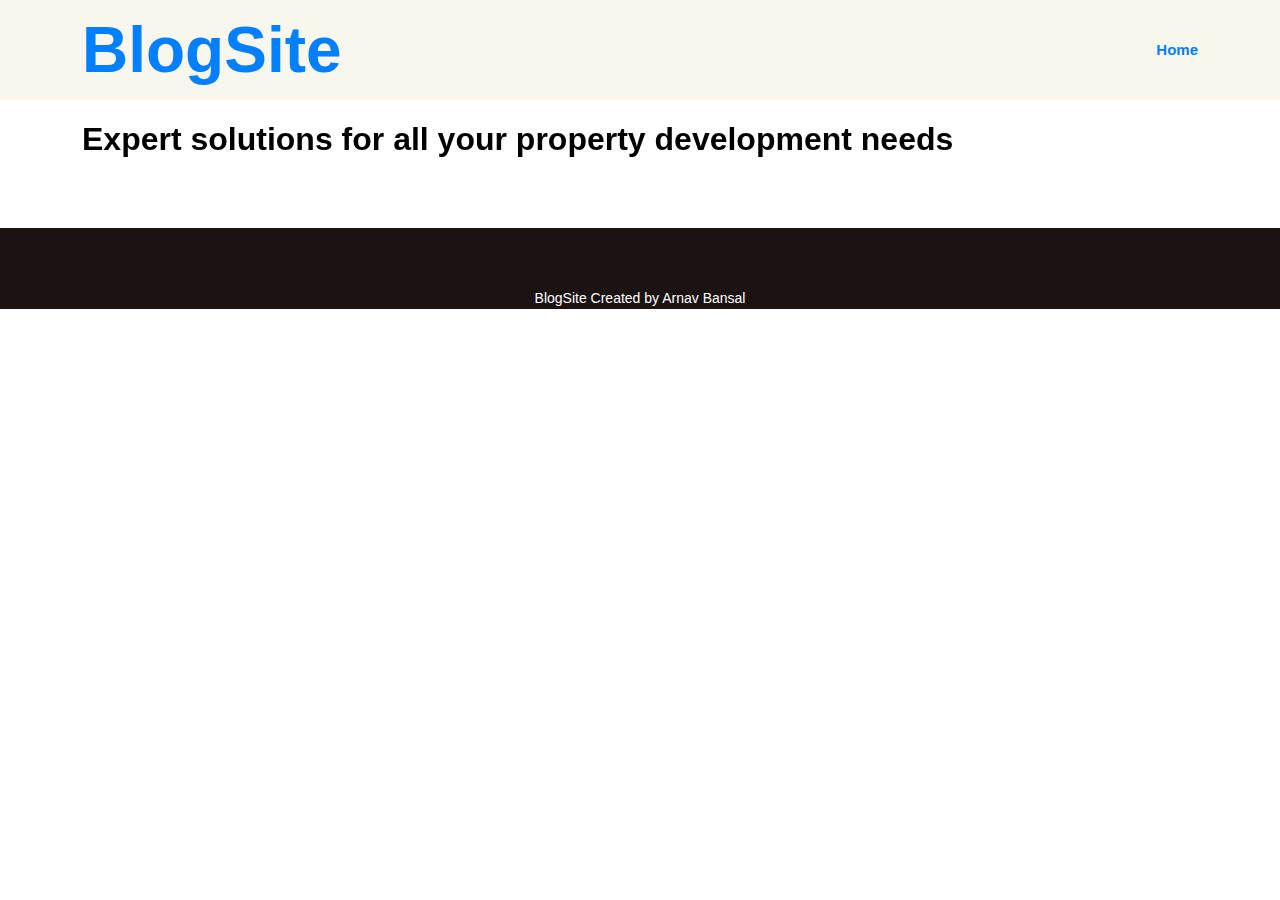
<file: home.html>
<!DOCTYPE html>
<html lang="en">

<head>
  <meta charset="utf-8">
  <meta content="width=device-width, initial-scale=1.0" name="viewport">

  <title>BlogSite - Write a blog and lots more </title>
  <meta content="Welcome to the BlogSite. Here you can view all types of blogs and get to know about the latest trends. You can write your own blog as well and publish it." name="description">
  <meta content="blog, site, trends, publish" name="keywords">

  <!-- Favicons -->
  <link href="assets/img/favicon.png" rel="icon">
  <link href="assets/img/apple-touch-icon.png" rel="apple-touch-icon">
  
  <!-- Vendor CSS Files -->
  <link href="assets/vendor/aos/aos.css" rel="stylesheet">
  <link href="assets/vendor/bootstrap/css/bootstrap.min.css" rel="stylesheet">
  <link href="assets/vendor/bootstrap-icons/bootstrap-icons.css" rel="stylesheet">
  <link href="assets/vendor/boxicons/css/boxicons.min.css" rel="stylesheet">
  <link href="assets/vendor/glightbox/css/glightbox.min.css" rel="stylesheet">
  <link href="assets/vendor/swiper/swiper-bundle.min.css" rel="stylesheet">

    <!-- Main CSS File -->
  <link href="assets/css/style.css" rel="stylesheet">

</head>

<body>
  <!-- ======= Header ======= -->
  <header id="header" class="d-flex align-items-center">
    <div class="container d-flex justify-content-between">

      <div id="logo">
        <h1>
        <a href="">Blog<span>Site</span></a>
        </h1>
      </div>

      <nav id="navbar" class="navbar">
        <ul>
          <li><a class="nav-link active" href="#">Home</a></li>
        </ul>
        <i class="bi bi-list mobile-nav-toggle"></i>
      </nav>  

    </div>
  </header>
<!-- End Header -->

  <main id="main">
    <section id="blog" class="blog">
        <div class="container" data-aos="fade-up">
  
          <div class="row">
              <h2><strong>Expert solutions for all your property development needs</strong></h2>
          </div>
        </div>
    </section>    
    
  </main>
<!-- End #main -->

  <!-- ======= Footer ======= -->
  <footer id="footer" class="footer">

    <div class="footer-top">
        <div class="container">
          <div class="row gy-4">
            <div class="container">
              <div class="copyright">
                BlogSite Created by Arnav Bansal
              </div>
              </div>
            </div>
          </div>
        </div>
    </footer>
    <!-- End Footer -->

  <a href="#" class="back-to-top d-flex align-items-center justify-content-center"><i class="bi bi-arrow-up-short"></i></a>

  <!-- Vendor JS Files -->
  <script src="assets/vendor/aos/aos.js"></script>
  <script src="assets/vendor/bootstrap/js/bootstrap.bundle.min.js"></script>
  <script src="assets/vendor/glightbox/js/glightbox.min.js"></script>
  <script src="assets/vendor/isotope-layout/isotope.pkgd.min.js"></script>
  <script src="assets/vendor/swiper/swiper-bundle.min.js"></script>

  <!-- Main JS File -->
  <script src="assets/js/main.js"></script>

</body>
</html>
</file>
<file: assets/css/style.css>
/*--------------------------------------------------------------
# General
--------------------------------------------------------------*/
body {
  background: white;
  color: black;
  font-family: Arial, Helvetica, sans-serif;
}

a {
  color: #007FFF;
  text-decoration: none;
  transition: 0.5s;
}

a:hover, a:active, a:focus {
  color: #007FFF;
  outline: none;
  text-decoration: none;
}

p {
  padding: 0;
  margin: 0 0 20px 0;
}

h1, h2, h3, h4, h5, h6 {
  font-family: Arial, Helvetica, sans-serif;
  font-weight: 400;
  margin: 0 0 20px 0;
  padding: 0;
}

/*--------------------------------------------------------------
# Header
--------------------------------------------------------------*/
#header {
  height: 100px;
  transition: all 0.5s;
  z-index: 997;
  background: #F9F6EE;
}
#header #logo h1 {
  font-size: 64px;
  margin: 0;
  padding: 0;
  font-weight: 700;
}
#header #logo h1 img {
  padding: 0;
  margin: 0;
  max-width: 90px;
}
@media (max-width: 768px) {
  #header {
    height: 80px;
  }
  #header #logo h1 {
    font-size: 34px;
  }
  #header #logo h1 img {
    max-width: 40px;
  }
}

.scrolled-offset {
  margin-top: 70px;
}

/*--------------------------------------------------------------
# Navigation Menu
--------------------------------------------------------------*/
/**
* Desktop Navigation 
*/
.navbar {
  padding: 0;
}
.navbar ul {
  margin: 0;
  padding: 0;
  display: flex;
  list-style: none;
  align-items: center;
}
.navbar li {
  position: relative;
}
.navbar a, .navbar a:focus {
  display: flex;
  align-items: center;
  justify-content: space-between;
  padding: 10px 0 10px 30px;
  font-family: Arial, Helvetica, sans-serif;
  font-size: 15px;
  font-weight: 600;
  color: black;
  white-space: nowrap;
  transition: 0.3s;
}
.navbar a i, .navbar a:focus i {
  font-size: 12px;
  line-height: 0;
  margin-left: 5px;
}
.navbar a:hover {
  color: #007FFF;
}
.navbar .active {
  color: #007FFF;
}

.navbar .dropdown ul {
  display: block;
  position: absolute;
  left: 14px;
  top: calc(100% + 30px);
  margin: 0;
  padding: 0;
  z-index: 99;
  opacity: 0;
  visibility: hidden;
  background: white;
  transition: 0.3s;
  text-decoration: none;
}
.navbar .dropdown ul li:hover > a {
  color: white;
}
.navbar .dropdown ul li {
  min-width: 200px;
}
.navbar .dropdown ul li:hover {
  background-color: #007FFF;
}
.navbar .dropdown ul li .active {
  background-color: #007FFF;
}
.navbar .dropdown ul a {
  padding: 10px 20px;
  font-size: 15px;
  text-transform: none;
  font-weight: 600;
  text-decoration: none;
}
.navbar .dropdown ul a i {
  font-size: 12px;
}
.navbar .dropdown:hover > ul {
  opacity: 1;
  top: 100%;
  visibility: visible;
}
.navbar .dropdown .dropdown ul {
  top: 0;
  left: calc(100% - 30px);
  visibility: hidden;
}
.navbar .dropdown .dropdown:hover > ul {
  opacity: 1;
  top: 0;
  left: 100%;
  visibility: visible;
}
@media (max-width: 1366px) {
  .navbar .dropdown .dropdown ul {
    left: -90%;
  }
  .navbar .dropdown .dropdown:hover > ul {
    left: -100%;
  }
}

/**
* Mobile Navigation 
*/
.mobile-nav-toggle {
  color: black;
  font-size: 28px;
  cursor: pointer;
  display: none;
  line-height: 0;
  transition: 0.5s;
}
.mobile-nav-toggle.bi-x {
  color: #fff;
}

@media (max-width: 991px) {
  .mobile-nav-toggle {
    display: block;
  }

  .navbar ul {
    display: none;
  }
}
.navbar-mobile {
  position: fixed;
  overflow: hidden;
  top: 0;
  right: 0;
  left: 0;
  bottom: 0;
  transition: 0.3s;
  z-index: 999;
  background-color: #007FFF;
}
.navbar-mobile .mobile-nav-toggle {
  position: absolute;
  top: 15px;
  right: 15px;
  color: white;
  font-size: 48px;
}
.navbar-mobile ul {
  display: block;
  position: absolute;
  right: 25px;
  left: -5px;
  overflow-y: auto;
  transition: 0.3s;
  background-color: #007FFF;
}
.navbar-mobile a, .navbar-mobile a:focus {
  font-size: 30px;
  color: white;
  justify-content: center;
}
.navbar-mobile a:hover, .navbar-mobile .active, .navbar-mobile li:hover > a {
  color: white;
}
.navbar-mobile .dropdown ul {
  position: static;
  display: none;
  margin: 10px 50px;
  padding: 0;
  z-index: 99;
  opacity: 1;
  visibility: visible;
  background: #007FFF;
  border: 1px solid white;
}
.navbar .dropdown ul li:hover > a {
  color: white;
}
.navbar-mobile .dropdown ul li {
  min-width: 200px;
}
.navbar-mobile .dropdown ul a {
  padding: 10px 10px;
}
.navbar-mobile .dropdown ul li:hover {
  background-color: #007FFF;
}
.navbar-mobile .dropdown ul li .active {
  background-color: #007FFF;
}
.navbar-mobile .dropdown ul a:hover, .navbar-mobile .dropdown ul .active:hover, .navbar-mobile .dropdown ul li:hover > a {
  color: white;
}
.navbar-mobile .dropdown > .dropdown-active {
  display: block;
}

/*--------------------------------------------------------------
# Hero Section
--------------------------------------------------------------*/
#hero {
  width: 100%;
  height: 100vh;
  background: #F9F6EE;
  border-bottom: 2px solid #F9F6EE;
}
@media (max-width: 768px) {
  #hero {
    height: 85vh;
  }
}
#hero h1 {
  margin-bottom: 30px;
  font-size: 34px;
  font-weight: 900;
  color: black;
  font-family: Arial, Helvetica, sans-serif;
}
#hero .btn-get-started{
  font-family: Arial, Helvetica, sans-serif;
    font-size: 16px;
    font-weight: bold;
    letter-spacing: 1px;
    display: inline-block;
    padding: 10px 26px;
    border-radius: 5px;
    transition: 0.5s;
    color: black;
    background: none;
    border: 2px solid #007FFF;
}
#hero .btn-get-started:hover{
  background: #007FFF;
  border: 2px solid #007FFF;
  color: white;
}
#hero .image1 {
  display: none;
}
#hero .image2 {
  max-width: 700px;
}
@media (min-width: 1024px) {
  #hero {
    background-attachment: fixed;
  }
  #hero .image1 {
    display: none;
  }
  #hero .image2 {
    max-width: 500px;
  }
}
@media (max-width: 991px) {
  #hero .hero-img {
    text-align: center;
  }
  #hero .image1 {
    display: none;
  }
  #hero .image2 {
    max-width: 300px;
  }
}
@media (max-width: 768px) {
  #hero {
    text-align: center;
  }
  #hero h1{
    font-size: 20px;
    margin-top: 30px;
    margin-bottom: 20px;
  }
  #hero .btn-get-started {
    padding: 8px 20px;
    font-size: 14px;
  }
  #hero .image2 {
    display: none;
  }
  #hero .image1 {
    display: block;
    max-width: 350px;
  }
}

/*--------------------------------------------------------------
# Sections
--------------------------------------------------------------*/
section {
  padding: 50px 0;
  overflow: hidden;
}

/* Sections Header
--------------------------------*/
.section-header {
  margin-bottom: 30px;
}
.section-header h2 {
  font-size: 32px;
  color: black;
  font-weight: 900;
  position: relative;
  text-align: center;
  font-family: Arial, Helvetica, sans-serif;
}
.section-header p {
  padding: 0;
  margin: 0;
  text-align: center;
}

/*--------------------------------------------------------------
# Breadcrumbs
--------------------------------------------------------------*/
.breadcrumbs {
  padding: 20px 0;
  background-color: #fafafa;
  min-height: 40px;
}
.breadcrumbs h2 {
  font-size: 24px;
  font-weight: 300;
  margin: 0;
}
@media (max-width: 992px) {
  .breadcrumbs h2 {
    margin: 0 0 10px 0;
  }
}
.breadcrumbs ol {
  display: flex;
  flex-wrap: wrap;
  list-style: none;
  padding: 0;
  margin: 0;
  font-size: 14px;
}
.breadcrumbs ol li + li {
  padding-left: 10px;
}
.breadcrumbs ol li + li::before {
  display: inline-block;
  padding-right: 10px;
  color: #6c757d;
  content: "/";
}
@media (max-width: 768px) {
  .breadcrumbs .d-flex {
    display: block !important;
  }
  .breadcrumbs ol {
    display: block;
  }
  .breadcrumbs ol li {
    display: inline-block;
  }
}

/* About Section
  --------------------------------*/
  #about {
    padding: 60px 0 30px 0;
  }
  #about .about-img {
    overflow: hidden;
  }
  #about .about-img img {
    margin-left: 15px;
    max-width: 100%;
  }
  @media (max-width: 767px) {
    #about .about-img {
      height: auto;
      padding-top: 30px;
    }
    #about .about-img img {
      margin-left: 0;
      padding-bottom: 30px;
    }
  }

  #about h2 {
    color: black;
    font-weight: 900;
    font-size: 36px;
    font-family: Arial, Helvetica, sans-serif;
  }
  #about .content p {
    line-height: 26px;
    margin: 0 0 30px 0;
  }
  #about .content p:last-child {
    margin-bottom: 0;
  }
  @media (max-width: 767px) {
    #about h2 {
      font-size: 18px;
    }
    #about p,ul,ol {
      font-size: 14px;
    }
  }
  #about .content ul {
    list-style: none;
    padding: 0;
  }
  #about .content ul li {
    padding-bottom: 10px;
  }
  #about .content .btn-get-started {
  font-family: Arial, Helvetica, sans-serif;
  font-size: 16px;
  font-weight: bold;
  letter-spacing: 1px;
  display: inline-block;
  padding: 10px 32px;
  border-radius: 5px;
  transition: 0.5s;
  color: white;
  background: #007FFF;
  }
  #about .content .btn-get-started:hover {
    background: none;
    color: black;
    border: 2px solid #007FFF;
  }
  @media (max-width: 767px) {
    #about .content .btn-get-started {
      padding: 8px 16px;
      font-size: 12px;
    }
  }
  #about li {
    color: black;
    line-height: 1.5em;
    margin-left: 1.5em;
  }

  #about2 {
    padding: 60px 0 30px 0;
  }
  #about2 .about-img {
    overflow: hidden;
  }
  #about2 .about-img img {
    margin-left: 15px;
    max-width: 100%;
  }
  @media (max-width: 767px) {
    #about2 .about-img {
      height: auto;
      padding-top: 30px;
    }
    #about2 .about-img img {
      margin-left: 0;
      padding-bottom: 30px;
    }
  }

  #about2 h2 {
    color: black;
    font-weight: 900;
    font-size: 20px;
    font-family: Arial, Helvetica, sans-serif;
  }
  #about2 .content p {
    line-height: 26px;
    margin: 0 0 30px 0;
  }
  #about2 .content p:last-child {
    margin-bottom: 0;
  }
  @media (max-width: 767px) {
    #about2 h2 {
      font-size: 18px;
    }
    #about2 p,ul {
      font-size: 14px;
    }
  }
  #about2 .content ul {
    list-style: none;
    padding: 0;
  }
  #about2 .content ul li {
    padding-bottom: 10px;
  }
  #about2 .content .btn-get-started {
  font-family: Arial, Helvetica, sans-serif;
  font-size: 16px;
  font-weight: bold;
  letter-spacing: 1px;
  display: inline-block;
  padding: 10px 32px;
  border-radius: 5px;
  transition: 0.5s;
  color: white;
  background: #007FFF;
  }
  #about2 .content .btn-get-started:hover {
    background: none;
    color: black;
    border: 2px solid #007FFF;
  }
  @media (max-width: 767px) {
    #about2 .content .btn-get-started {
      padding: 8px 16px;
      font-size: 12px;
    }
  }
  #about2 li {
    color: black;
    line-height: 1.5em;
    margin-left: 1.5em;
  }
/*--------------------------------------------------------------
# Counts
--------------------------------------------------------------*/
.counts {
  padding: 60px 0 60px;
  background: #007FFF;
  background-size: cover;
  background-attachment: fixed;
}
.counts .count-box {
  display: flex;
  align-items: center;
  padding: 30px;
  width: 100%;
  margin-left: 40px;
}
@media (max-width: 767px) {
  .counts .count-box {
    margin-left: 0;
  }
}
.counts .count-box span {
  font-size: 44px;
  font-family: Arial, Helvetica, sans-serif;
  display: block;
  font-weight: 900;
  color: white;
  text-align: center;
}
.counts .count-box p {
  padding: 0;
  margin: 0;
  font-family: Arial, Helvetica, sans-serif;
  color: white;
  font-size: 14px;
  text-align: center;
}
@media (max-width: 767px) {
  .counts .count-box {
    justify-content: center;
  }
  .counts .count-box span, .counts .count-box p {
    text-align: center;
  }
}

/*--------------------------------------------------------------
# Services
--------------------------------------------------------------*/
.services .service-box {
  box-shadow: 0px 0 30px rgba(1, 41, 112, 0.08);
  height: 100%;
  padding: 60px 30px;
  text-align: center;
  transition: 0.3s;
  border-radius: 5px;
  cursor: pointer;
}
.services .service-box .bi-bullseye, .services .service-box .bi-gem, .services .service-box .bi-gear-wide-connected, .services .service-box .bi-pencil, .services .service-box .bi-server, .services .service-box .bi-life-preserver {
  font-size: 36px;
  border-radius: 4px;
  position: relative;
  margin-bottom: 25px;
  display: inline-block;
  line-height: 0;
  transition: 0.3s;
  color: #007FFF;
}
.services .service-box h3 {
  color: #444444;
  font-weight: 700;
  font-size: 24px;
}
.services .service-box .read-more {
  display: inline-flex;
  align-items: center;
  justify-content: center;
  font-weight: 600;
  font-size: 16px;
  padding: 8px 20px;
}
.services .service-box .read-more i {
  line-height: 0;
  margin-left: 5px;
  font-size: 18px;
}
.services .service-box.blue {
  border-bottom: 3px solid #2db6fa;
}
.services .service-box.blue .icon {
  color: #2db6fa;
  background: #dbf3fe;
}
.services .service-box.blue .read-more {
  color: #2db6fa;
}
.services .service-box.blue:hover {
  background: #2db6fa;
}
.services .service-box.orange {
  border-bottom: 3px solid #f68c09;
}
.services .service-box.orange .icon {
  color: #f68c09;
  background: #fde3c4;
}
.services .service-box.orange .read-more {
  color: #f68c09;
}
.services .service-box.orange:hover {
  background: #f68c09;
}
.services .service-box.green {
  border-bottom: 3px solid #08da4e;
}
.services .service-box.green .icon {
  color: #08da4e;
  background: #cffddf;
}
.services .service-box.green .read-more {
  color: #08da4e;
}
.services .service-box.green:hover {
  background: #08da4e;
}
.services .service-box.red {
  border-bottom: 3px solid #e9222c;
}
.services .service-box.red .icon {
  color: #e9222c;
  background: #fef7f8;
}
.services .service-box.red .read-more {
  color: #e9222c;
}
.services .service-box.red:hover {
  background: #e9222c;
}
.services .service-box.purple {
  border-bottom: 3px solid #b50edf;
}
.services .service-box.purple .icon {
  color: #b50edf;
  background: #f8e4fd;
}
.services .service-box.purple .read-more {
  color: #b50edf;
}
.services .service-box.purple:hover {
  background: #b50edf;
}
.services .service-box.pink {
  border-bottom: 3px solid #f51f9c;
}
.services .service-box.pink .icon {
  color: #f51f9c;
  background: #feecf7;
}
.services .service-box.pink .read-more {
  color: #f51f9c;
}
.services .service-box.pink:hover {
  background: #f51f9c;
}
.services .service-box:hover h3, .services .service-box:hover p, .services .service-box:hover .read-more {
  color: #fff;
}
.services .service-box:hover .bi-bullseye, .services .service-box:hover .bi-gem, .services .service-box:hover .bi-gear-wide-connected, .services .service-box:hover .bi-pencil, .services .service-box:hover .bi-server, .services .service-box:hover .bi-life-preserver {
  color: black;
}
.services .service-box:hover .icon {
  background: #fff;
}

/*--------------------------------------------------------------
# Pricing
--------------------------------------------------------------*/
.pricing .box {
  padding: 40px 20px;
  background: #fff;
  text-align: center;
  box-shadow: 0px 0 30px rgba(1, 41, 112, 0.08);
  border-radius: 4px;
  position: relative;
  overflow: hidden;
  transition: 0.3s;
}
.pricing .box:hover {
  transform: scale(1.1);
  box-shadow: 0px 0 30px rgba(1, 41, 112, 0.1);
}
.pricing h3 {
  font-weight: 700;
  font-size: 18px;
  margin-bottom: 15px;
}
.pricing .price {
  font-size: 36px;
  color: #444444;
  font-weight: 600;
  font-family: "Poppins", sans-serif;
}
.pricing .price sup {
  font-size: 20px;
  top: -15px;
  left: -3px;
}
.pricing .price span {
  color: #bababa;
  font-size: 16px;
  font-weight: 300;
}
.pricing img {
  padding: 30px 40px;
}
.pricing ul {
  padding: 0;
  list-style: none;
  color: #444444;
  text-align: center;
  line-height: 26px;
  font-size: 16px;
  margin-bottom: 25px;
}
.pricing ul li {
  padding-bottom: 10px;
}
.pricing ul .na {
  color: #ccc;
  text-decoration: line-through;
}
.pricing .btn-buy {
  display: inline-block;
  padding: 8px 40px 10px 40px;
  border-radius: 50px;
  color: #4154f1;
  transition: none;
  font-size: 16px;
  font-weight: 400;
  font-family: "Nunito", sans-serif;
  font-weight: 600;
  transition: 0.3s;
  border: 1px solid #4154f1;
}
.pricing .btn-buy:hover {
  background: #4154f1;
  color: #fff;
}
.pricing .featured {
  width: 200px;
  position: absolute;
  top: 18px;
  right: -68px;
  transform: rotate(45deg);
  z-index: 1;
  font-size: 14px;
  padding: 1px 0 3px 0;
  background: #4154f1;
  color: #fff;
}

/*--------------------------------------------------------------
# Frequently Asked Questions
--------------------------------------------------------------*/
.faq {
  background: #007FFF;
}
.faq .section-header h2, .faq .section-header p {
  color: #fff;
}
.faq .section-title h2::after {
  background: rgba(255, 255, 255, 0.6);
}
.faq .faq-list {
  padding: 0 100px;
}
.faq .faq-list ul {
  padding: 0;
  list-style: none;
}
.faq .faq-list li + li {
  margin-top: 15px;
}
.faq .faq-list li {
  padding: 30px;
  background: #fff;
  border-radius: 5px;
  position: relative;
}
.faq .faq-list a {
  display: block;
  position: relative;
  font-family: "Roboto", sans-serif;
  font-size: 16px;
  line-height: 24px;
  font-weight: 500;
  padding: 0 30px;
  outline: none;
  cursor: pointer;
}
.faq .faq-list .icon-help {
  font-size: 24px;
  position: absolute;
  right: 0;
  left: 20px;
  color: #8577fb;
}
.faq .faq-list .icon-show, .faq .faq-list .icon-close {
  font-size: 24px;
  position: absolute;
  right: 0;
  top: 0;
}
.faq .faq-list p {
  margin-bottom: 0;
  padding: 10px 0 0 0;
}
.faq .faq-list .icon-show {
  display: none;
}
.faq .faq-list a.collapsed {
  color: #2c4964;
}
.faq .faq-list a.collapsed:hover {
  color: #5846f9;
}
.faq .faq-list a.collapsed .icon-show {
  display: inline-block;
}
.faq .faq-list a.collapsed .icon-close {
  display: none;
}
@media (max-width: 1200px) {
  .faq .faq-list {
    padding: 0;
  }
}

/*--------------------------------------------------------------
# Testimonials
--------------------------------------------------------------*/
.testimonials .testimonial-item {
  box-sizing: content-box;
  padding: 30px;
  margin: 40px 30px;
  box-shadow: 0px 0 20px rgba(1, 41, 112, 0.1);
  background: #fff;
  min-height: 320px;
  display: flex;
  flex-direction: column;
  text-align: center;
  transition: 0.3s;
}
.testimonials .testimonial-item .stars {
  margin-bottom: 15px;
}
.testimonials .testimonial-item .stars i {
  color: #ffc107;
  margin: 0 1px;
}
.testimonials .testimonial-item .testimonial-img {
  width: 90px;
  border-radius: 50%;
  border: 4px solid #fff;
  margin: 0 auto;
}
.testimonials .testimonial-item h3 {
  font-size: 18px;
  font-weight: bold;
  margin: 10px 0 5px 0;
  color: #111;
}
.testimonials .testimonial-item h4 {
  font-size: 14px;
  color: #999;
  margin: 0;
}
.testimonials .testimonial-item p {
  font-style: italic;
  margin: 0 auto 15px auto;
}
.testimonials .swiper-pagination {
  margin-top: 20px;
  position: relative;
}
.testimonials .swiper-pagination .swiper-pagination-bullet {
  width: 12px;
  height: 12px;
  background-color: #fff;
  opacity: 1;
  border: 1px solid #007FFF;
}
.testimonials .swiper-pagination .swiper-pagination-bullet-active {
  background-color: #007FFF;
}
.testimonials .swiper-slide {
  opacity: 0.3;
}
@media (max-width: 1199px) {
  .testimonials .swiper-slide-active {
    opacity: 1;
  }
  .testimonials .swiper-pagination {
    margin-top: 0;
  }
}
@media (min-width: 1200px) {
  .testimonials .swiper-slide-next {
    opacity: 1;
    transform: scale(1.12);
  }
}

/* Our Team Section
  --------------------------------*/
  #team {
    background: #fff;
    padding: 30px 0 0 0;
  }
  #team .member {
    text-align: center;
    margin-bottom: 20px;
  }
  #team .member .pic {
    overflow: hidden;
    text-align: center;
  }
  #team .member .pic img {
    max-width: 100%;
  }
  #team .member .details {
    background: #007FFF;
    color: #fff;
    padding: 15px;
    border-radius: 0 0 3px 3px;
  }
  #team .member h4 {
    font-weight: 700;
    margin-bottom: 2px;
    font-size: 18px;
  }
  #team .member span {
    font-style: italic;
    display: block;
    font-size: 10px;
  }
  #team .member .social {
    margin-top: 5px;
  }
  #team .member .social a {
    color: #fff;
  }
  #team .member .social i {
    font-size: 16px;
    margin: 0 2px;
  }
  #team .container .section-header h2{
    text-align: center;
  }

  /*--------------------------------------------------------------
# Recent Blog Posts
--------------------------------------------------------------*/
.recent-blog-posts .post-box {
  box-shadow: 0px 0 30px rgba(1, 41, 112, 0.08);
  transition: 0.3s;
  height: 100%;
  overflow: hidden;
  padding: 30px;
  border-radius: 8px;
  position: relative;
  display: flex;
  flex-direction: column;
}
.recent-blog-posts .post-box .post-img {
  overflow: hidden;
  margin: -30px -30px 15px -30px;
  position: relative;
}
.recent-blog-posts .post-box .post-img img {
  transition: 0.5s;
}
.recent-blog-posts .post-box .post-date {
  font-size: 16px;
  font-weight: 600;
  color: black;
  display: block;
  margin-bottom: 10px;
}
.recent-blog-posts .post-box .post-title {
  font-size: 24px;
  color: black;
  font-weight: 700;
  margin-bottom: 18px;
  position: relative;
  transition: 0.3s;
}
.recent-blog-posts .post-box .readmore {
  display: flex;
  align-items: center;
  font-weight: 600;
  line-height: 1;
  transition: 0.3s;
}
.recent-blog-posts .post-box .readmore i {
  line-height: 0;
  margin-left: 4px;
  font-size: 18px;
}
.recent-blog-posts .post-box:hover .post-title {
  color: black;
}
.recent-blog-posts .post-box:hover .post-img img {
  transform: rotate(6deg) scale(1.2);
}

  /*--------------------------------------------------------------
# Contact
--------------------------------------------------------------*/

.contact .info-box {
  color: #444444;
  text-align: center;
  box-shadow: 0 0 30px rgba(214, 215, 216, 0.6);
  padding: 20px 0 30px 0;
  background: #fff;
}
.contact .info-box i {
  font-size: 32px;
  color: #0c2e8a;
  border-radius: 50%;
  padding: 8px;
}
.contact .info-box h3 {
  font-size: 20px;
  color: #0c2e8a;
  font-weight: 700;
  margin: 10px 0;
}
.contact .info-box p {
  padding: 0;
  line-height: 24px;
  font-size: 12px;
  margin-bottom: 0;
}
.contact .php-email-form {
  box-shadow: 0 0 30px rgba(214, 215, 216, 0.6);
  padding: 30px;
  background: #FAF9F6;
}
.contact .php-email-form .error-message {
  display: none;
  color: #FAF9F6;
  background: #ed3c0d;
  text-align: left;
  padding: 15px;
  font-weight: 600;
}
.contact .php-email-form .error-message br + br {
  margin-top: 25px;
}
.contact .php-email-form .sent-message {
  display: none;
  color: #FAF9F6;
  background: #007FFF;
  text-align: center;
  padding: 15px;
  font-weight: 600;
}
.contact .php-email-form .loading {
  display: none;
  background: #FAF9F6;
  text-align: center;
  padding: 15px;
}
.contact .php-email-form .loading:before {
  content: "";
  display: inline-block;
  border-radius: 50%;
  width: 24px;
  height: 24px;
  margin: 0 10px -6px 0;
  border: 3px solid #007FFF;
  border-top-color: #eee;
  -webkit-animation: animate-loading 1s linear infinite;
  animation: animate-loading 1s linear infinite;
}
.contact .php-email-form input, .contact .php-email-form textarea {
  border-radius: 5px;
  box-shadow: none;
  font-size: 12px;
}
.contact .php-email-form input:focus, .contact .php-email-form textarea:focus {
  border-color: #5846f9;
}
.contact .php-email-form input {
  padding: 12px 17px;
}
.contact .php-email-form textarea {
  padding: 14px 17px;
}
.contact .php-email-form button[type=submit] {
  background: #0c2e8a;
  border: 0;
  padding: 12px 26px;
  color: #fff;
  transition: 0.4s;
  border-radius: 5px;
}
.contact .php-email-form button[type=submit]:hover {
  background: #007FFF;
}
@-webkit-keyframes animate-loading {
  0% {
    transform: rotate(0deg);
  }
  100% {
    transform: rotate(360deg);
  }
}
@keyframes animate-loading {
  0% {
    transform: rotate(0deg);
  }
  100% {
    transform: rotate(360deg);
  }
}

/*--------------------------------------------------------------
  # Back to top button
  --------------------------------------------------------------*/
  .back-to-top {
    position: fixed;
    visibility: hidden;
    opacity: 0;
    right: 15px;
    bottom: 15px;
    z-index: 99999;
    background: #007FFF;
    width: 40px;
    height: 40px;
    border-radius: 5px;
    transition: all 0.4s;
  }
  .back-to-top:hover {
    background: #007FFF;
  }
  .back-to-top i {
    font-size: 28px;
    color: white;
    line-height: 0;
  }
  .back-to-top.active {
    visibility: visible;
    opacity: 1;
  }
  @media (max-width: 767px) {
    .back-to-top {
      display: none;
      visibility: hidden;
      opacity: 0;
    }
    .back-to-top.active {
      display: none;
      visibility: hidden;
      opacity: 0;
    }
  }

/*--------------------------------------------------------------
# Footer
--------------------------------------------------------------*/
#footer {
  background: #1B1212;
  color: white;
  font-size: 14px;
}
#footer .footer-top {
  padding: 60px 0 0 0;
  background: #1B1212;
}
#footer .footer-top .footer-contact h3 {
  font-size: 24px;
  margin: 0 0 15px 0;
  padding: 2px 0 2px 0;
  line-height: 1;
  font-weight: 700;
}
#footer .footer-top .footer-contact h3 img {
  max-width: 150px;
}
#footer .footer-top .footer-contact p {
  font-size: 14px;
  line-height: 24px;
  margin-bottom: 30px;
  font-family: "Roboto", sans-serif;
  color: white;
}
#footer .footer-top h4 {
  font-size: 16px;
  font-weight: bold;
  color: white;
  position: relative;
  padding-bottom: 12px;
}
#footer .footer-top .footer-links {
  margin-bottom: 30px;
}
#footer .footer-top .footer-links ul {
  list-style: none;
  padding: 0;
  margin: 0;
}
#footer .footer-top .footer-links ul i {
  padding-right: 2px;
  color: #007FFF;
  font-size: 18px;
  line-height: 1;
}
#footer .footer-top .footer-links ul li {
  padding: 10px 0;
  display: flex;
  align-items: center;
}
#footer .footer-top .footer-links ul li:first-child {
  padding-top: 0;
}
#footer .footer-top .footer-links ul a {
  color: white;
  transition: 0.3s;
  display: inline-block;
  line-height: 1;
}
#footer .footer-top .footer-links ul a:hover {
  text-decoration: none;
  color: white;
}
#footer .footer-top .social-links a {
  font-size: 18px;
  display: inline-block;
  background: #007FFF;
  color: #fff;
  line-height: 1;
  padding: 8px 0;
  margin-right: 4px;
  border-radius: 4px;
  text-align: center;
  width: 36px;
  height: 36px;
  transition: 0.3s;
}
#footer .footer-top .social-links a:hover {
  background: #007FFF;
  color: #fff;
  text-decoration: none;
}
#footer .copyright {
  text-align: center;
  color: white;
}
@media (max-width: 768px) {
  #footer .copyright {
    float: none;
    text-align: center;
    color: white;
  }
}
</file>
